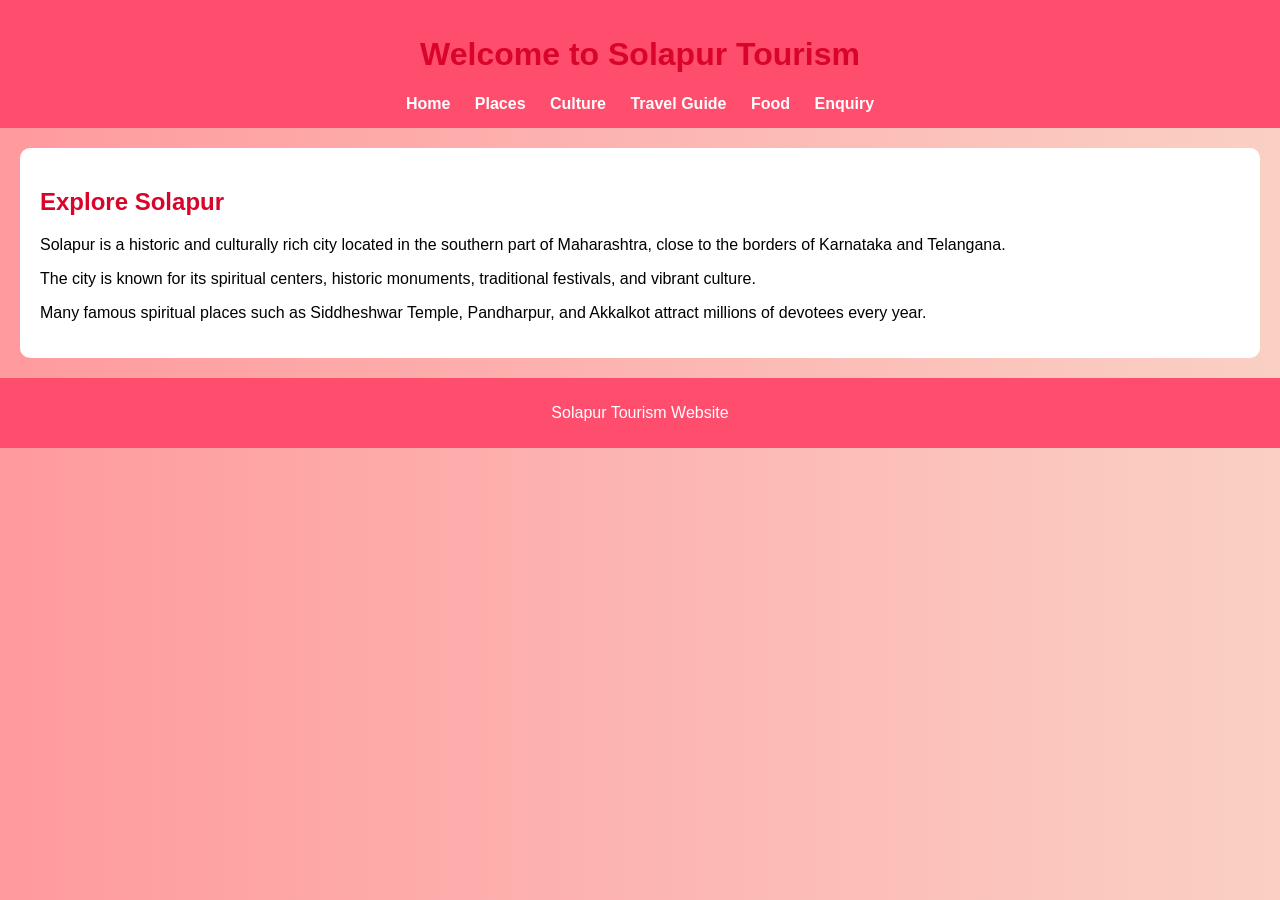
<file: index.html>
<!DOCTYPE html>
<html>
<head>
<title>Welcome to Solapur</title>
<link rel="stylesheet" href="style.css">
</head>

<body>

<header>
<h1>Welcome to Solapur Tourism</h1>
<nav>
<a href="home.html">Home</a>
<a href="places.html">Places</a>
<a href="culture.html">Culture</a>
<a href="travelguide.html">Travel Guide</a>
<a href="food.html">Food</a>
<a href="enquiry.html">Enquiry</a>
</nav>
</header>

<section>
<h2>Explore Solapur</h2>

<p>
Solapur is a historic and culturally rich city located in the southern part of Maharashtra,
close to the borders of Karnataka and Telangana.
</p>

<p>
The city is known for its spiritual centers, historic monuments, traditional festivals,
and vibrant culture.
</p>

<p>
Many famous spiritual places such as Siddheshwar Temple, Pandharpur,
and Akkalkot attract millions of devotees every year.
</p>

</section>

<footer>
<p>Solapur Tourism Website</p>
</footer>

</body>
</html>
</file>
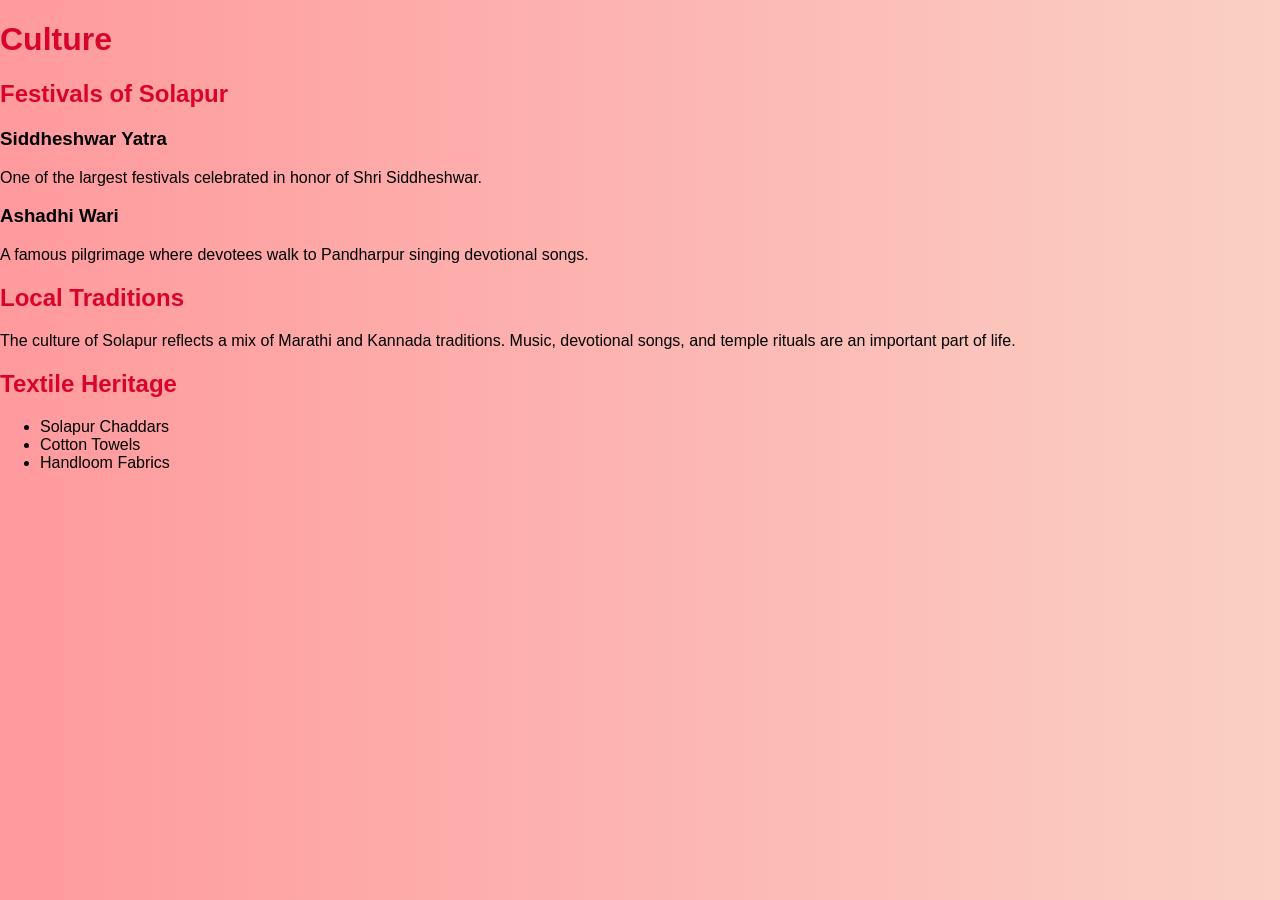
<file: culture.html>
<!DOCTYPE html>
<html>
<head>
<title>Culture of Solapur</title>
<link rel="stylesheet" href="style.css">
</head>

<body>

<h1>Culture</h1>

<h2>Festivals of Solapur</h2>

<h3>Siddheshwar Yatra</h3>
<p>
One of the largest festivals celebrated in honor of Shri Siddheshwar.
</p>

<h3>Ashadhi Wari</h3>
<p>
A famous pilgrimage where devotees walk to Pandharpur singing devotional songs.
</p>

<h2>Local Traditions</h2>
<p>
The culture of Solapur reflects a mix of Marathi and Kannada traditions.
Music, devotional songs, and temple rituals are an important part of life.
</p>

<h2>Textile Heritage</h2>

<ul>
<li>Solapur Chaddars</li>
<li>Cotton Towels</li>
<li>Handloom Fabrics</li>
</ul>

</body>
</html>
</file>
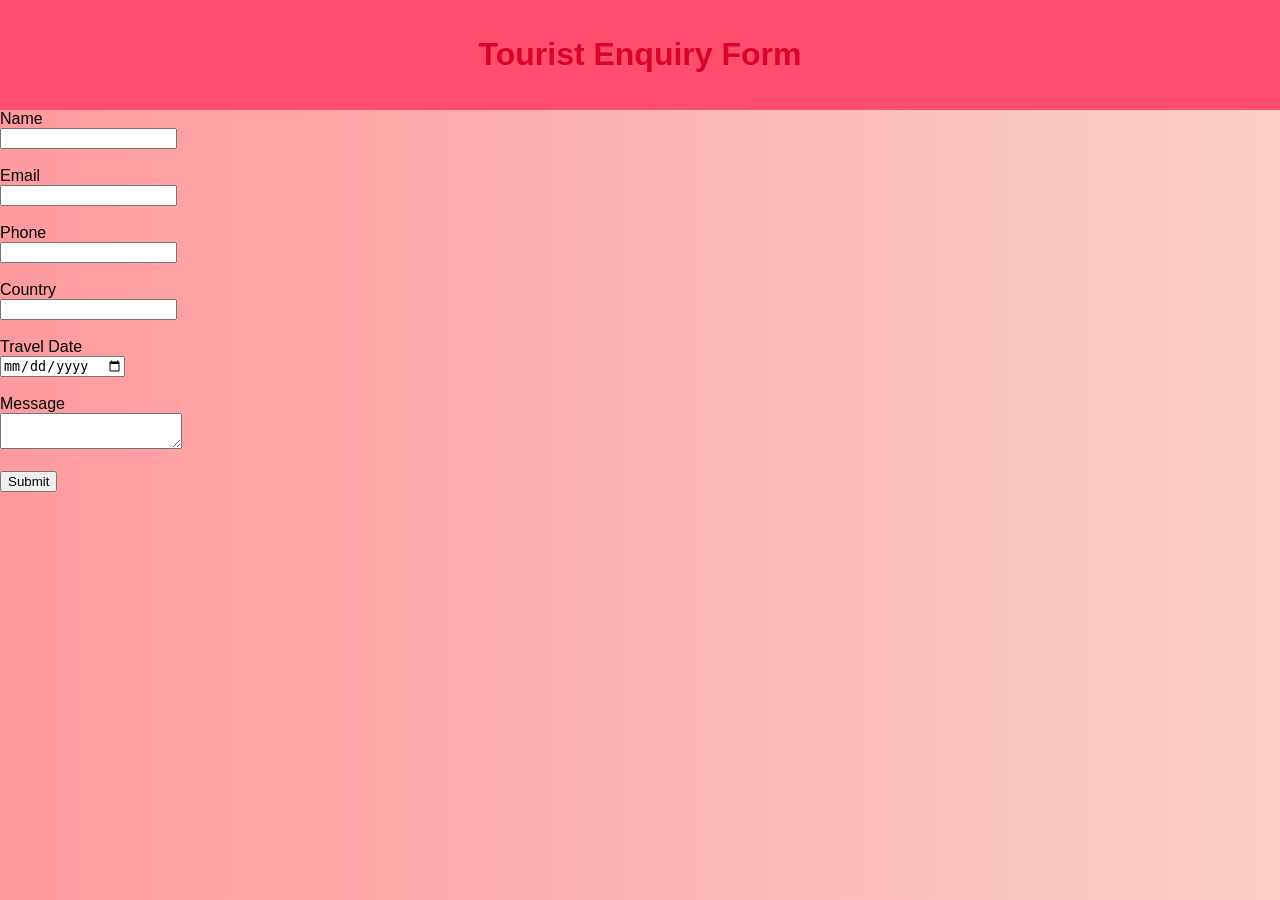
<file: enquiry.html>
<!DOCTYPE html>
<html>
<head>
<title>Tourist Enquiry</title>
<link rel="stylesheet" href="style.css">
<script src="script.js"></script>
</head>

<body>

<header>
<h1>Tourist Enquiry Form</h1>
</header>

<form onsubmit="saveToExcel(event)">

<label>Name</label><br>
<input type="text" id="name" required><br><br>

<label>Email</label><br>
<input type="email" id="email" required><br><br>

<label>Phone</label><br>
<input type="text" id="phone"><br><br>

<label>Country</label><br>
<input type="text" id="country"><br><br>

<label>Travel Date</label><br>
<input type="date" id="date"><br><br>

<label>Message</label><br>
<textarea id="message"></textarea><br><br>

<button type="submit">Submit</button>

</form>

</body>
</html>
</file>
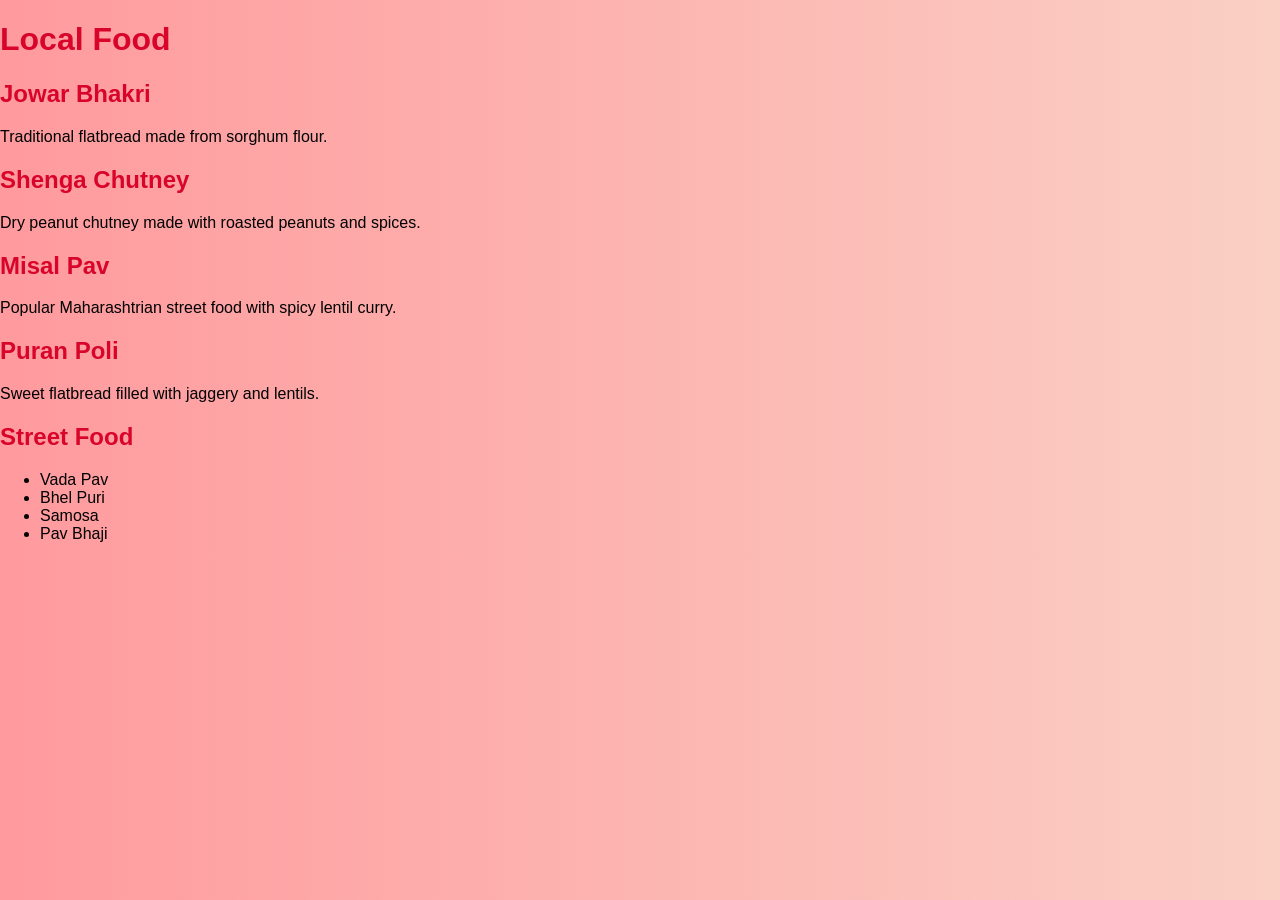
<file: food.html>
<!DOCTYPE html>
<html>
<head>
<title>Food in Solapur</title>
<link rel="stylesheet" href="style.css">
</head>

<body>

<h1>Local Food</h1>

<h2>Jowar Bhakri</h2>
<p>Traditional flatbread made from sorghum flour.</p>

<h2>Shenga Chutney</h2>
<p>Dry peanut chutney made with roasted peanuts and spices.</p>

<h2>Misal Pav</h2>
<p>Popular Maharashtrian street food with spicy lentil curry.</p>

<h2>Puran Poli</h2>
<p>Sweet flatbread filled with jaggery and lentils.</p>

<h2>Street Food</h2>

<ul>
<li>Vada Pav</li>
<li>Bhel Puri</li>
<li>Samosa</li>
<li>Pav Bhaji</li>
</ul>

</body>
</html>
</file>
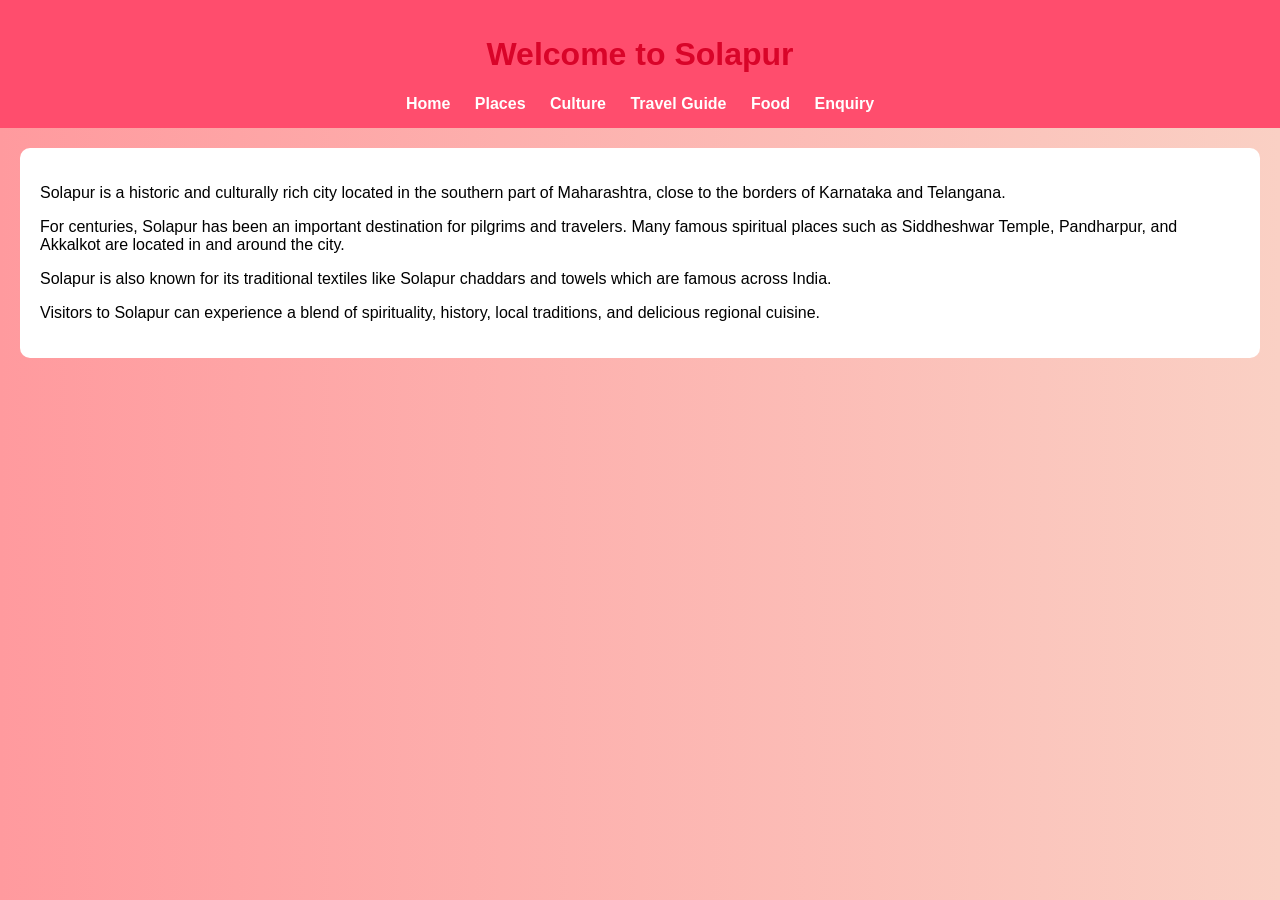
<file: home.html>
<!DOCTYPE html>
<html>
<head>
<title>Home - Solapur</title>
<link rel="stylesheet" href="style.css">
</head>

<body>

<header>
<h1>Welcome to Solapur</h1>
<nav>
<a href="index.html">Home</a>
<a href="places.html">Places</a>
<a href="culture.html">Culture</a>
<a href="travelguide.html">Travel Guide</a>
<a href="food.html">Food</a>
<a href="enquiry.html">Enquiry</a>
</nav>
</header>

<section>

<p>
Solapur is a historic and culturally rich city located in the southern part of Maharashtra,
close to the borders of Karnataka and Telangana.
</p>

<p>
For centuries, Solapur has been an important destination for pilgrims and travelers.
Many famous spiritual places such as Siddheshwar Temple, Pandharpur, and Akkalkot
are located in and around the city.
</p>

<p>
Solapur is also known for its traditional textiles like Solapur chaddars and towels
which are famous across India.
</p>

<p>
Visitors to Solapur can experience a blend of spirituality, history,
local traditions, and delicious regional cuisine.
</p>

</section>

</body>
</html>
</file>
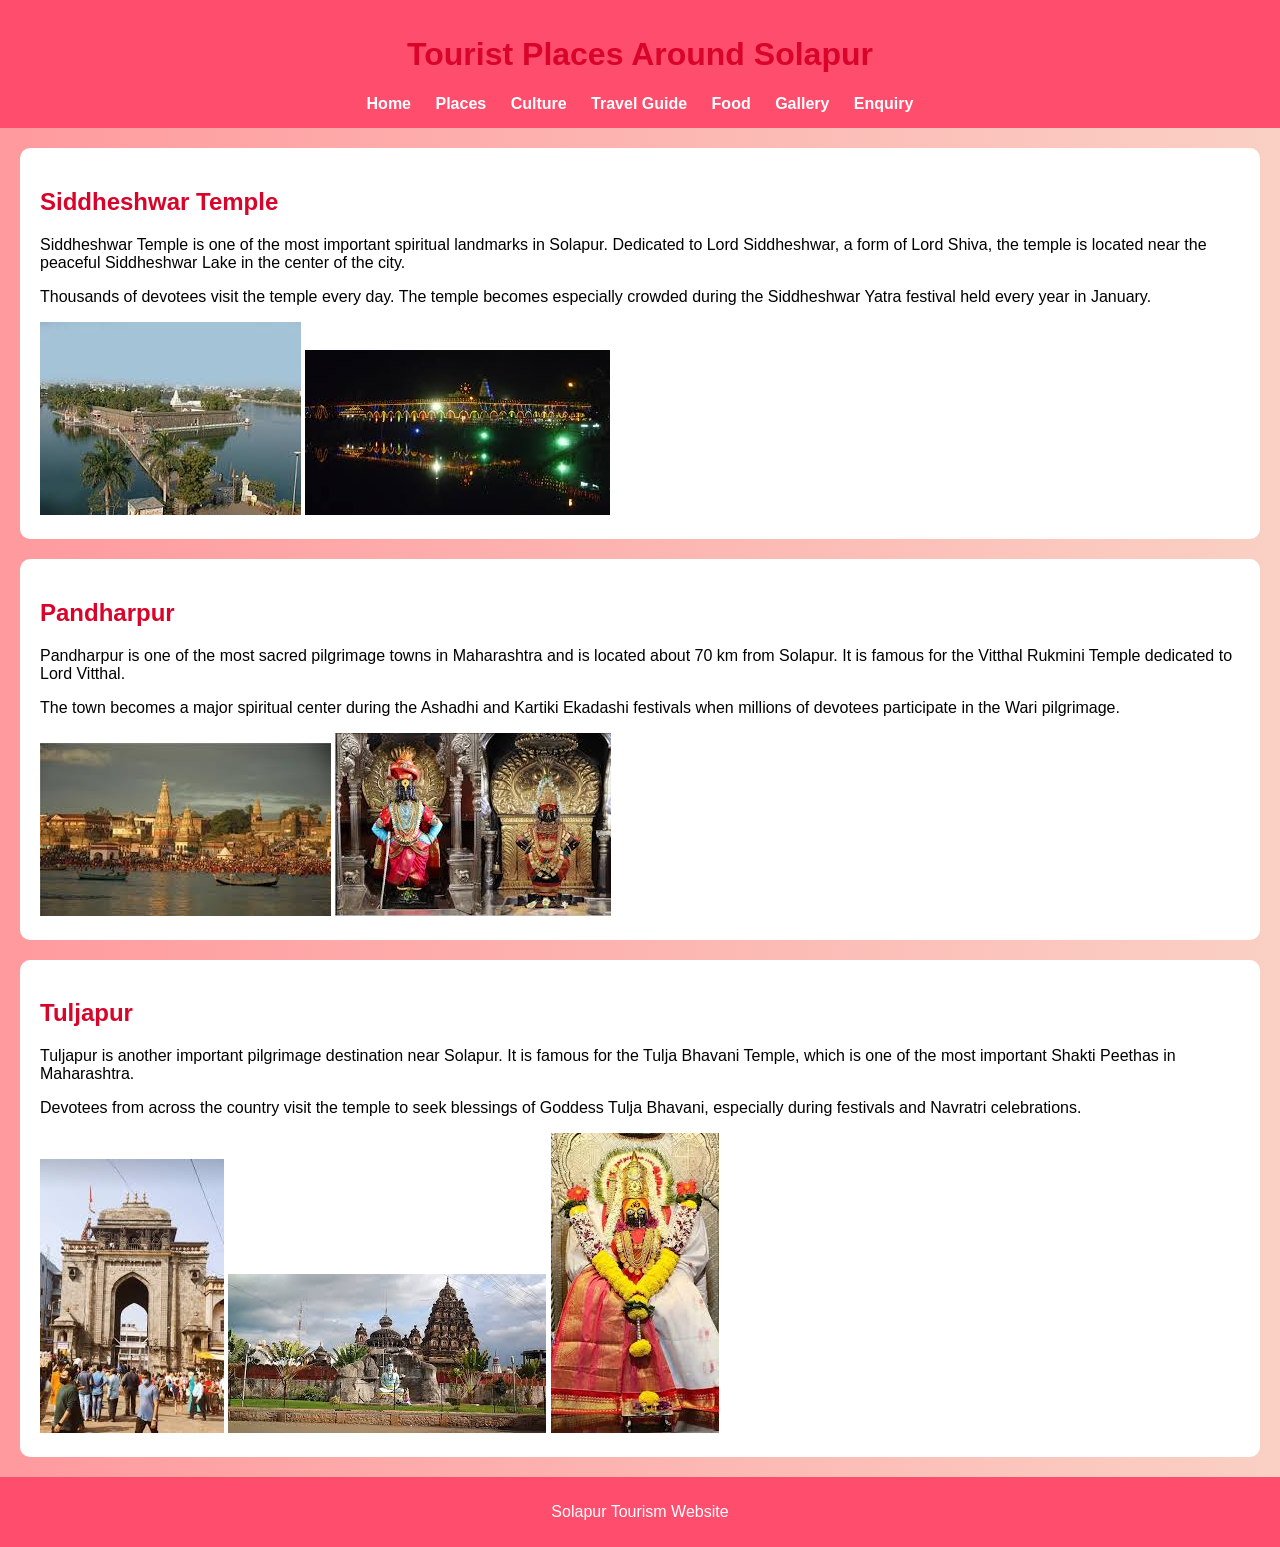
<file: places.html>
<!DOCTYPE html>
<html>
<head>
<title>Places in Solapur</title>
<link rel="stylesheet" href="style.css">
</head>

<body>

<header>
<h1>Tourist Places Around Solapur</h1>

<nav>
<a href="index.html">Home</a>
<a href="places.html">Places</a>
<a href="culture.html">Culture</a>
<a href="travelguide.html">Travel Guide</a>
<a href="food.html">Food</a>
<a href="gallery.html">Gallery</a>
<a href="enquiry.html">Enquiry</a>
</nav>

</header>

<section>

<h2>Siddheshwar Temple</h2>

<p>
Siddheshwar Temple is one of the most important spiritual landmarks in Solapur.
Dedicated to Lord Siddheshwar, a form of Lord Shiva, the temple is located near the
peaceful Siddheshwar Lake in the center of the city.
</p>

<p>
Thousands of devotees visit the temple every day. The temple becomes especially
crowded during the Siddheshwar Yatra festival held every year in January.
</p>

<div class="gallery-container">
<img src="images/siddeshwar.jpg" alt="Siddheshwar Temple">
<img src="images/siddeshwar_night.jpg" alt="Siddheshwar Temple Night View">
</div>

</section>


<section>

<h2>Pandharpur</h2>

<p>
Pandharpur is one of the most sacred pilgrimage towns in Maharashtra and is located
about 70 km from Solapur. It is famous for the Vitthal Rukmini Temple dedicated to
Lord Vitthal.
</p>

<p>
The town becomes a major spiritual center during the Ashadhi and Kartiki Ekadashi
festivals when millions of devotees participate in the Wari pilgrimage.
</p>

<div class="gallery-container">
<img src="images/pandharpur1.jpg" alt="Pandharpur Temple">
<img src="images/pandharpur2.jpg" alt="Pandharpur Vitthal Temple">
</div>

</section>


<section>

<h2>Tuljapur</h2>

<p>
Tuljapur is another important pilgrimage destination near Solapur. It is famous for the
Tulja Bhavani Temple, which is one of the most important Shakti Peethas in Maharashtra.
</p>

<p>
Devotees from across the country visit the temple to seek blessings of Goddess
Tulja Bhavani, especially during festivals and Navratri celebrations.
</p>

<div class="gallery-container">
<img src="images/tuljapur1.jpg" alt="Tuljapur Temple">
<img src="images/tuljapur2.jpg" alt="Tuljapur Temple View">
<img src="images/tuljapur3.jpg" alt="Tulja Bhavani Temple">
</div>

</section>


<footer>
<p>Solapur Tourism Website</p>
</footer>

</body>
</html>
</file>
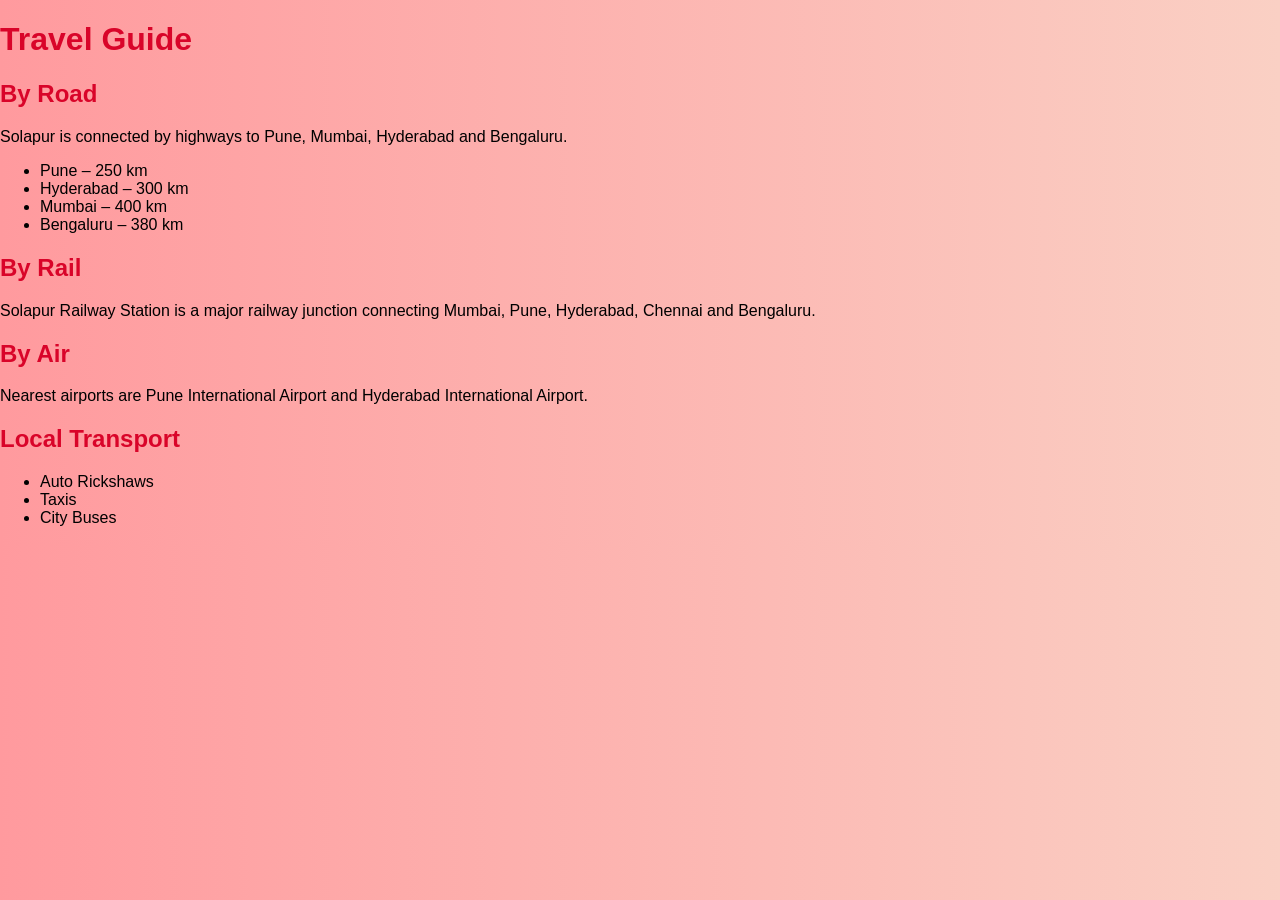
<file: travelguide.html>
<!DOCTYPE html>
<html>
<head>
<title>Travel Guide</title>
<link rel="stylesheet" href="style.css">
</head>

<body>

<h1>Travel Guide</h1>

<h2>By Road</h2>
<p>
Solapur is connected by highways to Pune, Mumbai, Hyderabad and Bengaluru.
</p>

<ul>
<li>Pune – 250 km</li>
<li>Hyderabad – 300 km</li>
<li>Mumbai – 400 km</li>
<li>Bengaluru – 380 km</li>
</ul>

<h2>By Rail</h2>
<p>
Solapur Railway Station is a major railway junction connecting
Mumbai, Pune, Hyderabad, Chennai and Bengaluru.
</p>

<h2>By Air</h2>
<p>
Nearest airports are Pune International Airport and Hyderabad International Airport.
</p>

<h2>Local Transport</h2>
<ul>
<li>Auto Rickshaws</li>
<li>Taxis</li>
<li>City Buses</li>
</ul>

</body>
</html>
</file>
<file: style.css>
body{
font-family: Arial;
background: linear-gradient(to right,#ff9a9e,#fad0c4);
margin:0;
}

header{
background:#ff4d6d;
color:white;
padding:15px;
text-align:center;
}

nav a{
color:white;
margin:10px;
text-decoration:none;
font-weight:bold;
}

section{
padding:20px;
background:white;
margin:20px;
border-radius:10px;
}

h1,h2{
color:#d90429;
}

footer{
text-align:center;
padding:10px;
background:#ff4d6d;
color:white;
}
</file>
